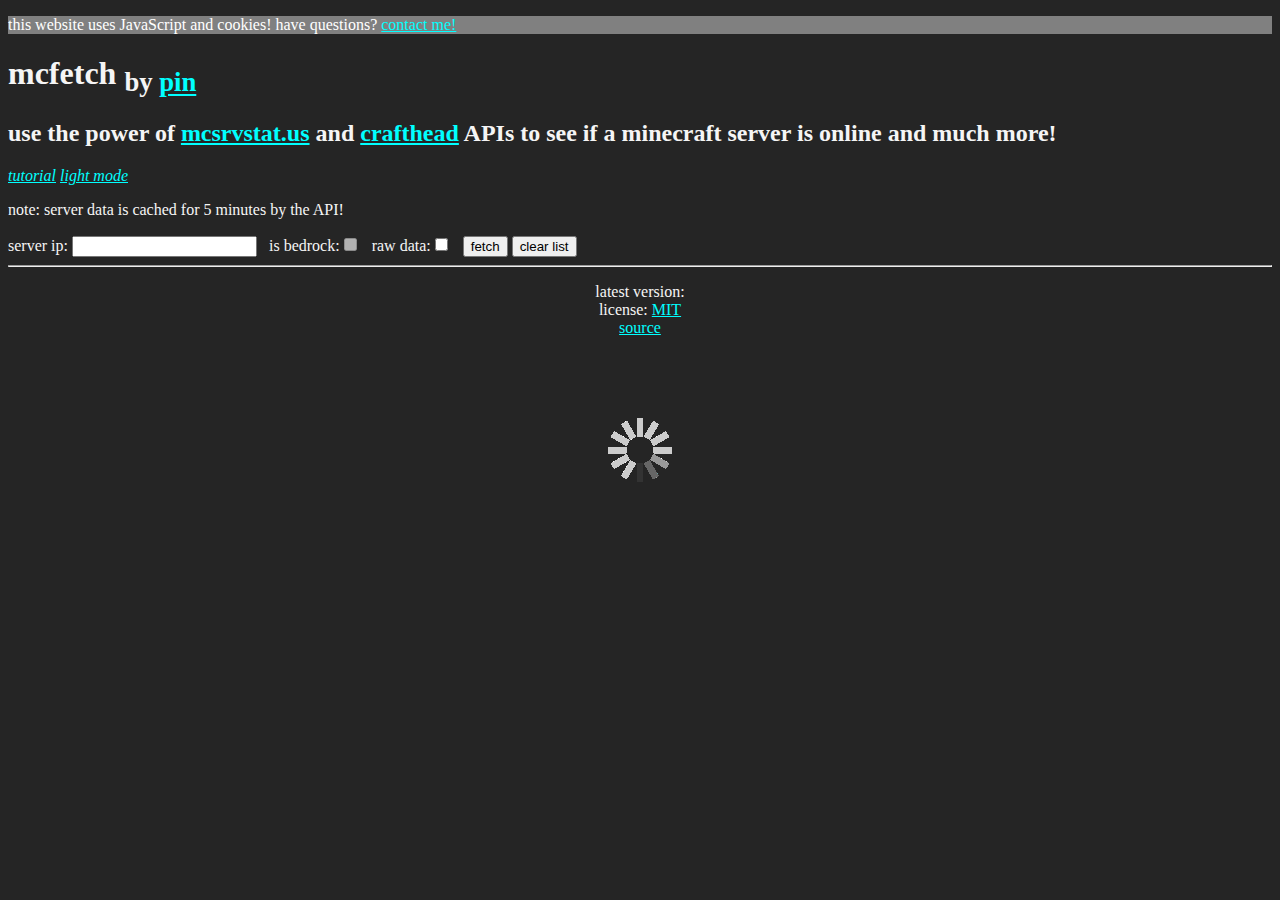
<file: legacy/index.html>
<!DOCTYPE html>
<html lang="en">
<head>
    <meta charset="UTF-8">
    <meta name="viewport" content="width=device-width, initial-scale=1.0"/>
    <title>mcfetch</title>
    <script src="./jquery.js"></script>
    <!--<script src="./index.js"></script>-->
    <script src="./index.js"></script>
    <script src="./pack.png.js"></script>
    <link id="stylesheet" rel="stylesheet" href="./dark.css">
</head>
<body>
    <div class="scroll">
        <p>this website uses JavaScript and cookies! have questions? <a href="https://pinmacaroon.github.io/contact.html">contact me!</a></p>
    </div>
    <h1>mcfetch <sub>by <a href="https://pinmacaroon.github.io" target="_blank">pin</a></sub></h1>
    <h2>use the power of <a href="https://mcsrvstat.us">mcsrvstat.us</a> and <a href="https://crafthead.net">crafthead</a> APIs to see if a minecraft server is online and much more!</h2>
    <p><i><a href="#" onclick="if($('div#tutorial').is(':visible'))$('div#tutorial').hide();else $('div#tutorial').show();">tutorial</a> 
        <a href="#" id="dark_button" hidden onclick="$('link#stylesheet').attr('href', 'dark.css');$(this).hide();$('a#light_button').show();var e=new Date();e.setMonth(new Date().getMonth()+12);document.cookie=`theme=dark;expires=${e.toUTCString()}`;">dark mode</a>
        <a href="#" id="light_button" onclick="$('link#stylesheet').attr('href', 'light.css');$(this).hide();$('a#dark_button').show();var e=new Date();e.setMonth(new Date().getMonth()+12);document.cookie=`theme=light;expires=${e.toUTCString()}`;">light mode</a>
    </i></p>
    <p>note: server data is cached for 5 minutes by the API!</p>
    <form id="main_form" onsubmit="onsubmit2();return false">
        <label for="ip_field">server ip: </label><input type="text" id="ip_field" value="localhost:25565">&nbsp;&nbsp;
        <label for="is_bedrock_field">is bedrock:</label><input type="checkbox" id="is_bedrock_field" disabled>&nbsp;&nbsp;
        <label for="raw_data_field">raw data:</label><input type="checkbox" id="raw_data_field">&nbsp;&nbsp;
        <input type="submit" value="fetch">
        <input type="button" value="clear list" onclick="$('#container').empty()">
    </form>
    <hr>
    <ul id="container">
        <!--
        <li>
            <div class="server_slot">
                <a class="server_icon" href="./5f1167498fa0a2b3197b512407bc3880.webp" target="_blank">
                    <img src="./5f1167498fa0a2b3197b512407bc3880.webp" height="128" width="128">
                </a>
                <span>
                    <span class="server_name">pinmacaroon.github.io</span>
                    <a href="javascript:void(0)" onclick="/*alert('thats mean :（');*/$(this).parent().parent().parent().remove()">[remove]</a><br><br>
                    <span class="server_motd">visit my main site too!</span><br><br>
                    <span class="server_players">players: <a href="https://pinmacaroon.github.io">
                        <img src="[data-uri]" height="16">pinmacaroon.github.io</a>
                        </span><br><br>
                    <span class="fetch_time">always</span>
                </span>
                <span class="server_status"><code>&lt;3</code></span>
            </div>
        </li>
        -->
    </ul>
    <p style="text-align: center;">latest version: <span id="version_span"></span><br>license: <a href="../LICENSE" target="_blank">MIT</a><br><a href="https://github.com/pinmacaroon/mcfetch" target="_blank">source</a></p>
    <div id="tutorial">
        <h1>tutorial:</h1>
        <ol>
            <li>
                <h1>input the <input value="ip" disabled="true"></h1>
                <p>
                    get the <b>ip</b>, usually a <b>URL</b> (<code>example.com</code>) or an actual <b>public IPv4
                        address</b>
                    (<code>23.192.228.80</code>) into the input field.
                </p>
            </li>
            <li>
                <h1>press <button disabled="true">fetch</button></h1>
                <p>
                    press the button and get your server <b>info on the page</b> or <b>download the actual API response</b>.
                </p>
            </li>
        </ol>
        <h1>or</h1>
        <p>use a quick share URL! <code>https://pinmacaroon.github.io/mcfetch/legacy/index.html?ip=<i>[IP OF THE SERVER]</i></code> . if your friend copies the link into their browser, they can instantly see the status of the server!</p>
        <p>other params</p>
        <ul>
            <li>raw [true/false]</li>
            <li>tutorial [true/false]</li>
            <li>ip [any]</li>
        </ul>
    </div>
    <img id="loadingspinner" src="./loading-gif.gif"></img>
</body>
</html>
</file>
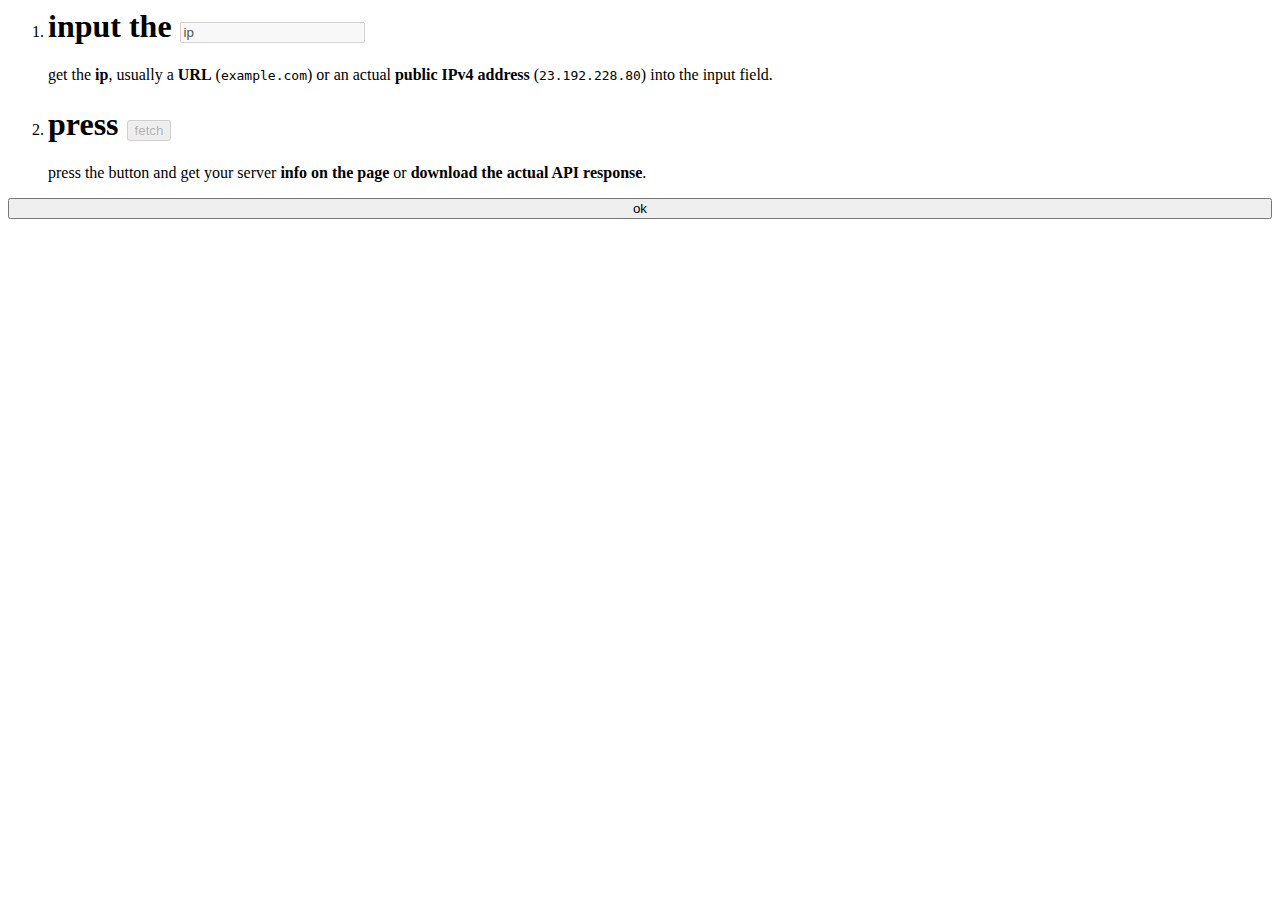
<file: legacy/tutorial.html>
<html lang="en">

<head>
    <meta charset="UTF-8">
    <title>tutorial</title>
</head>

<body>
    <ol>
        <li>
            <h1>input the <input value="ip" disabled="true"></h1>
            <p>
                get the <b>ip</b>, usually a <b>URL</b> (<code>example.com</code>) or an actual <b>public IPv4
                    address</b>
                (<code>23.192.228.80</code>) into the input field.
            </p>
        </li>
        <li>
            <h1>press <button disabled="true">fetch</button></h1>
            <p>
                press the button and get your server <b>info on the page</b> or <b>download the actual API response</b>.
            </p>
        </li>
    </ol>
    <button style="width: 100%;" onclick="window.close()">ok</button>
</body>

</html>
</file>
<file: legacy/dark.css>
body {
    background-color: rgb(37, 37, 37);
    color: whitesmoke;
}

a {
    color: aqua;
}

a:visited {
    color: aquamarine;
}
.scroll {
    background-color: gray;
}
.scroll p{
    animation: scroll 10s infinite linear;
    color: white;
}

@keyframes scroll {
    from {
        transform: translate(-50%);
    }
    to {
        transform: translate(110%);
    }
}

ul#container {
    list-style-type: none;
}



div.server_slot {
    border: 3px inset black;
    padding: 5px;
    margin-right: 40;
    display: flex;
    flex-flow: row nowrap;
}

div.server_slot .server_status {
    flex-grow: 2;
    text-align: right;
}

div.server_slot .server_name {
    font-size: 16pt;
}

div.server_slot .server_icon {
    margin-right: 6pt;
}

a.server_icon img {
    image-rendering: pixelated;
}

img#loadingspinner {
    display: block;
    position: fixed;
    transform: translate(-50%, -50%);
    height: 64px;
    width: 64px;
    left: 50%;
    top: 50%;
    image-rendering: pixelated;
}

div#tutorial {
    margin: auto;
    width: 50%;
    border: 3px inset green;
    padding: 10px;
}

/* dark mode specific stuff */

input:disabled {
    color: white;
}

button:disabled {
    color: white;
}
</file>
